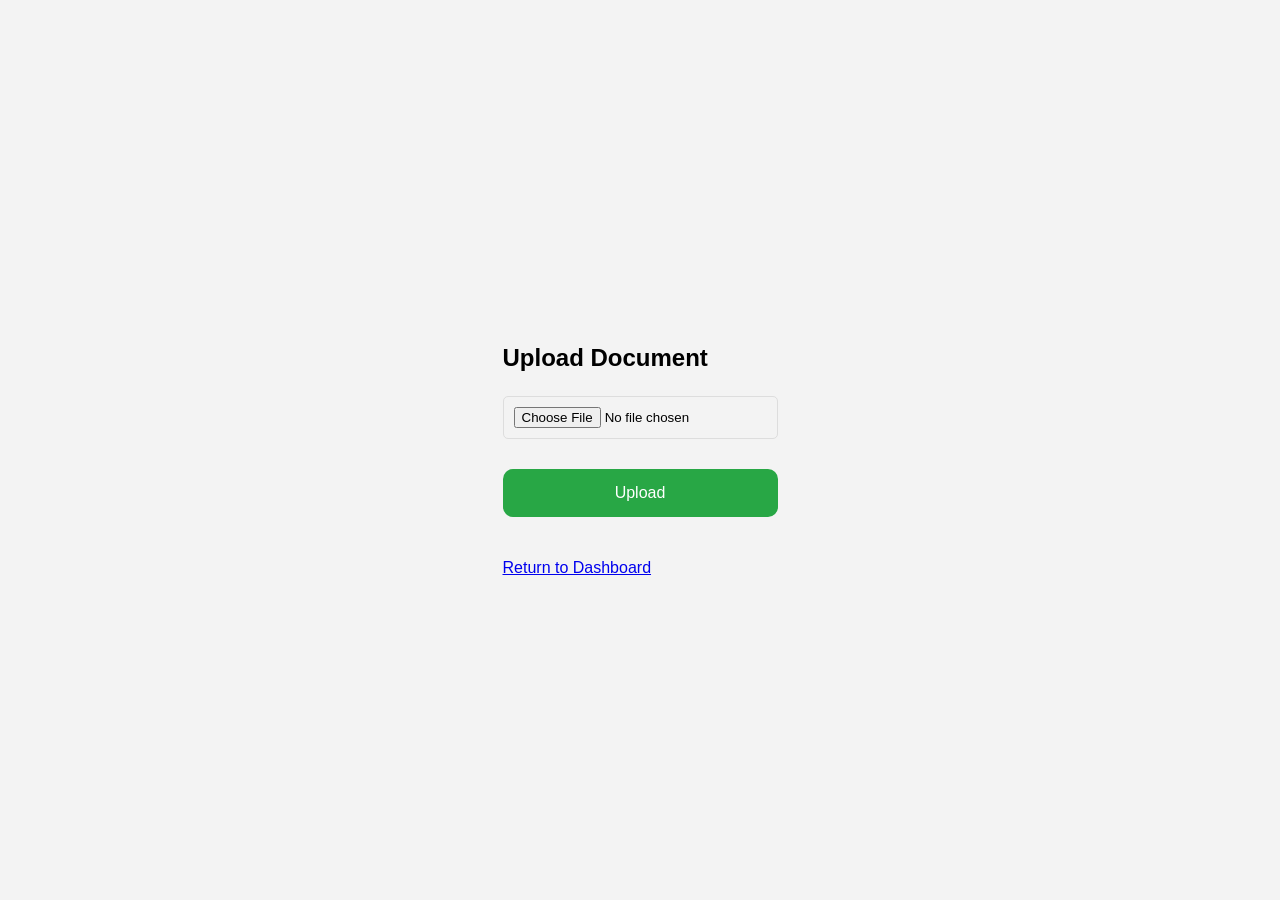
<file: templates/upload.html>
<!DOCTYPE html>
<html>
<head>
    <title>Secure-App</title>
    <link rel="stylesheet" href="/static/style.css">
</head>

<body>
    <div class="container">
        <h2>Upload Document</h2>        
        <form action="/upload" method="POST" enctype="multipart/form-data">
            <div style="margin-bottom: 15px;">
                <input type="file" name="document" required>
            </div>
            <button type="submit" class="logout-btn" style="background-color: #28a745;">
                Upload
            </button>
        </form>
        <br>
        <a href="{{ url_for('dashboard') }}">Return to Dashboard</a>
    </div>
</body>
</html>
</file>
<file: static/style.css>
body {
    display: flex;
    align-items: center;
    justify-content: center;
    font-family: sans-serif;
    line-height: 1.5;
    min-height: 100vh;
    background: #f3f3f3;
    flex-direction: column;
    margin: 0;
}

.main {
    background-color: #fff;
    border-radius: 15px;
    box-shadow: 0 0 20px rgba(0, 0, 0, 0.2);
    padding: 10px 20px;
    transition: transform 0.2s;
    width: 500px;
    text-align: center;
}

h1 {
    color: #4CAF50;
}

label {
    display: block;
    width: 100%;
    margin-top: 10px;
    margin-bottom: 5px;
    text-align: left;
    color: #555;
    font-weight: bold;
}

input {
    display: block;
    width: 100%;
    margin-bottom: 15px;
    padding: 10px;
    box-sizing: border-box;
    border: 1px solid #ddd;
    border-radius: 5px;
}

button {
    padding: 15px;
    border-radius: 10px;
    margin-top: 15px;
    margin-bottom: 15px;
    border: none;
    color: white;
    cursor: pointer;
    background-color: #4CAF50;
    width: 100%;
    font-size: 16px;
}

.wrap {
    display: flex;
    justify-content: center;
    align-items: center;
}
</file>
